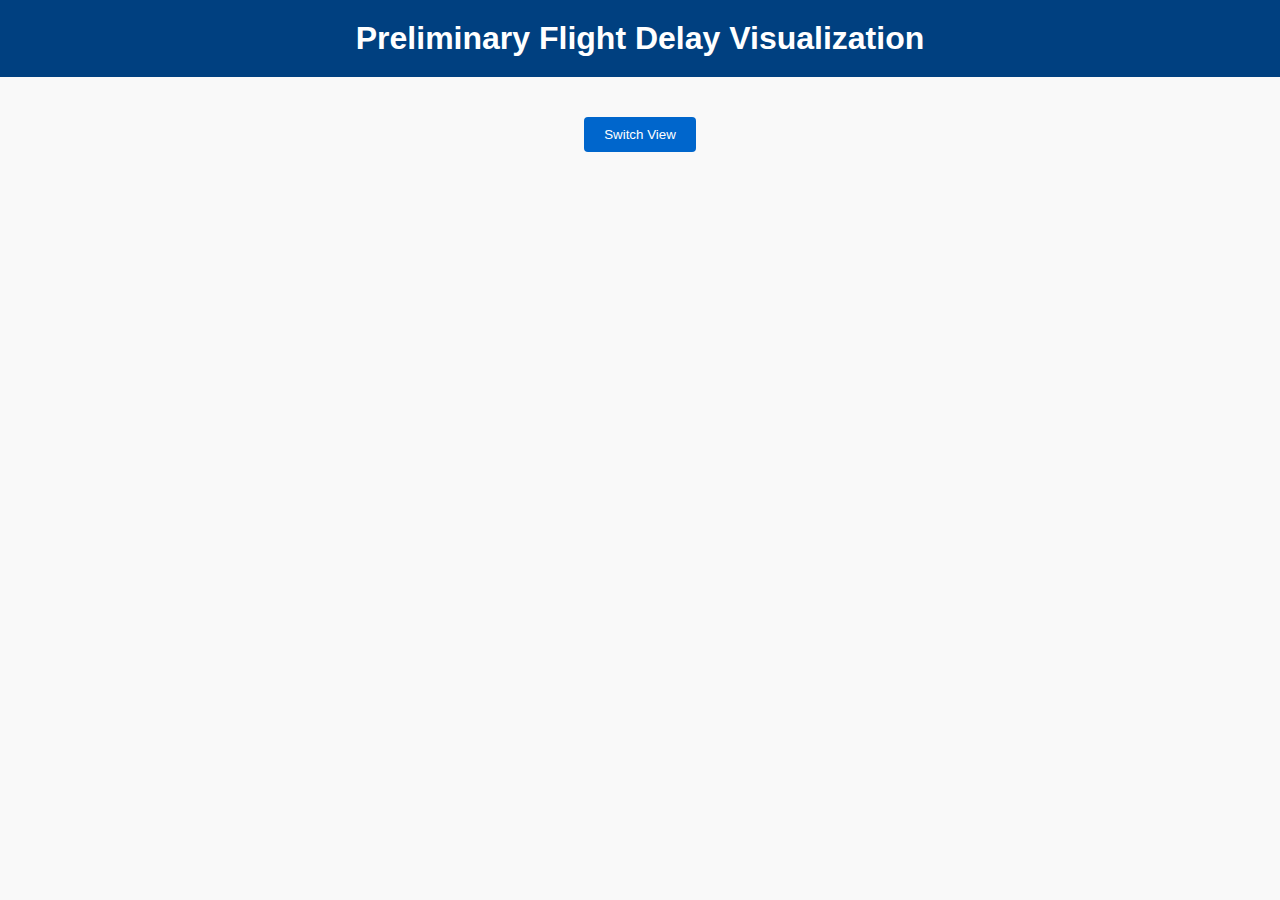
<file: preliminary.html>
<!DOCTYPE html>
<html lang="en">
<head>
  <meta charset="UTF-8">
  <meta name="viewport" content="width=device-width, initial-scale=1.0">
  <title>Preliminary Flight Delay Visualization</title>
  <script src="https://d3js.org/d3.v7.min.js"></script>
  <style>
    body {
      font-family: Arial, sans-serif;
      margin: 0;
      padding: 0;
      text-align: center;
      background: #f9f9f9;
    }

    h1 {
      background: #004080;
      color: white;
      padding: 20px;
      margin: 0;
    }

    #vis {
      margin-top: 20px;
    }

    .tooltip {
      position: absolute;
      visibility: hidden;
      background: rgba(0, 0, 0, 0.7);
      color: #fff;
      padding: 5px 10px;
      border-radius: 5px;
      font-size: 13px;
      pointer-events: none;
    }

    button {
      margin: 20px;
      padding: 10px 20px;
      background-color: #0066cc;
      color: white;
      border: none;
      border-radius: 4px;
      cursor: pointer;
    }

    button:hover {
      background-color: #004c99;
    }
  </style>
</head>
<body>
  <h1>Preliminary Flight Delay Visualization</h1>

  <div id="vis"></div>
  <div id="tooltip" class="tooltip"></div>
  <button id="switch-view">Switch View</button>

  <script>
    document.addEventListener("DOMContentLoaded", function () {
      const width = 1000, height = 600;
      const svg = d3.select("#vis").append("svg")
        .attr("width", width)
        .attr("height", height);

      let isFlat = false;

      const projection = interpolateProjection(d3.geoOrthographicRaw, d3.geoEquirectangularRaw)
        .scale(170)
        .translate([width / 2, height / 2])
        .precision(0.1);

      const path = d3.geoPath().projection(projection);

      d3.json("https://raw.githubusercontent.com/holtzy/D3-graph-gallery/master/DATA/world.geojson").then(geoData => {
        svg.selectAll("path")
          .data(geoData.features)
          .enter().append("path")
          .attr("d", path)
          .attr("fill", "#69b3a2")
          .attr("stroke", "#333");

        const countries = [
          { name: "United States", coords: [-100, 40] },
          { name: "Brazil", coords: [-55, -10] },
          { name: "India", coords: [78, 22] },
          { name: "China", coords: [104, 35] },
          { name: "Australia", coords: [133, -25] }
        ];

        svg.selectAll("text.label")
          .data(countries)
          .enter().append("text")
          .attr("class", "label")
          .attr("x", d => projection(d.coords)[0])
          .attr("y", d => projection(d.coords)[1])
          .text(d => d.name)
          .style("fill", "#333")
          .style("font-size", "12px");

        const flights = [
          { from: [-74, 40], to: [2.35, 48.85], label: "New York to Paris" },
          { from: [139.69, 35.68], to: [-0.12, 51.5], label: "Tokyo to London" },
          { from: [-118.25, 34.05], to: [151.21, -33.87], label: "Los Angeles to Sydney" }
        ];

        svg.selectAll("path.flight")
          .data(flights)
          .enter().append("path")
          .attr("class", "flight")
          .attr("d", d => geoArc(d.from, d.to))
          .attr("stroke", "#f00")
          .attr("stroke-width", "2px")
          .attr("fill", "none")
          .attr("opacity", 0.6);

        const tooltip = d3.select("#tooltip");

        svg.selectAll("path.flight")
          .on("mouseover", function (event, d) {
            tooltip.style("visibility", "visible").text(d.label);
          })
          .on("mousemove", function (event) {
            tooltip.style("top", (event.pageY - 10) + "px").style("left", (event.pageX + 10) + "px");
          })
          .on("mouseout", function () {
            tooltip.style("visibility", "hidden");
          });

        function rotateGlobe() {
          if (!isFlat) {
            projection.rotate([Date.now() / 150, -20]);
            svg.selectAll("path").attr("d", path);
            svg.selectAll("path.flight").attr("d", d => geoArc(d.from, d.to));
            svg.selectAll("text.label")
              .attr("x", d => projection(d.coords)[0])
              .attr("y", d => projection(d.coords)[1]);
          }
          requestAnimationFrame(rotateGlobe);
        }

        rotateGlobe();
      });

      document.getElementById("switch-view").addEventListener("click", function () {
        isFlat = !isFlat;
        d3.transition().duration(2000).tween("projection", function () {
          return function (t) {
            projection.alpha(isFlat ? t : 1 - t);
            svg.selectAll("path").attr("d", path);
            svg.selectAll("path.flight").attr("d", d => geoArc(d.from, d.to));
            svg.selectAll("text.label")
              .attr("x", d => projection(d.coords)[0])
              .attr("y", d => projection(d.coords)[1]);
          };
        });
        this.textContent = isFlat ? "Switch to Globe" : "Switch to Flat Map";
      });

      function geoArc(from, to) {
        const source = projection(from);
        const target = projection(to);
        const mid = [(source[0] + target[0]) / 2, (source[1] + target[1]) / 2 - 100];
        return d3.line().curve(d3.curveBasis)([source, mid, target]);
      }

      function interpolateProjection(raw0, raw1) {
        const mutate = d3.geoProjectionMutator(t => (x, y) => {
          const [x0, y0] = raw0(x, y), [x1, y1] = raw1(x, y);
          return [x0 + t * (x1 - x0), y0 + t * (y1 - y0)];
        });
        let t = 0;
        return Object.assign(mutate(t), {
          alpha(_) {
            return arguments.length ? mutate(t = +_) : t;
          }
        });
      }
    });
  </script>
</body>
</html>
</file>
